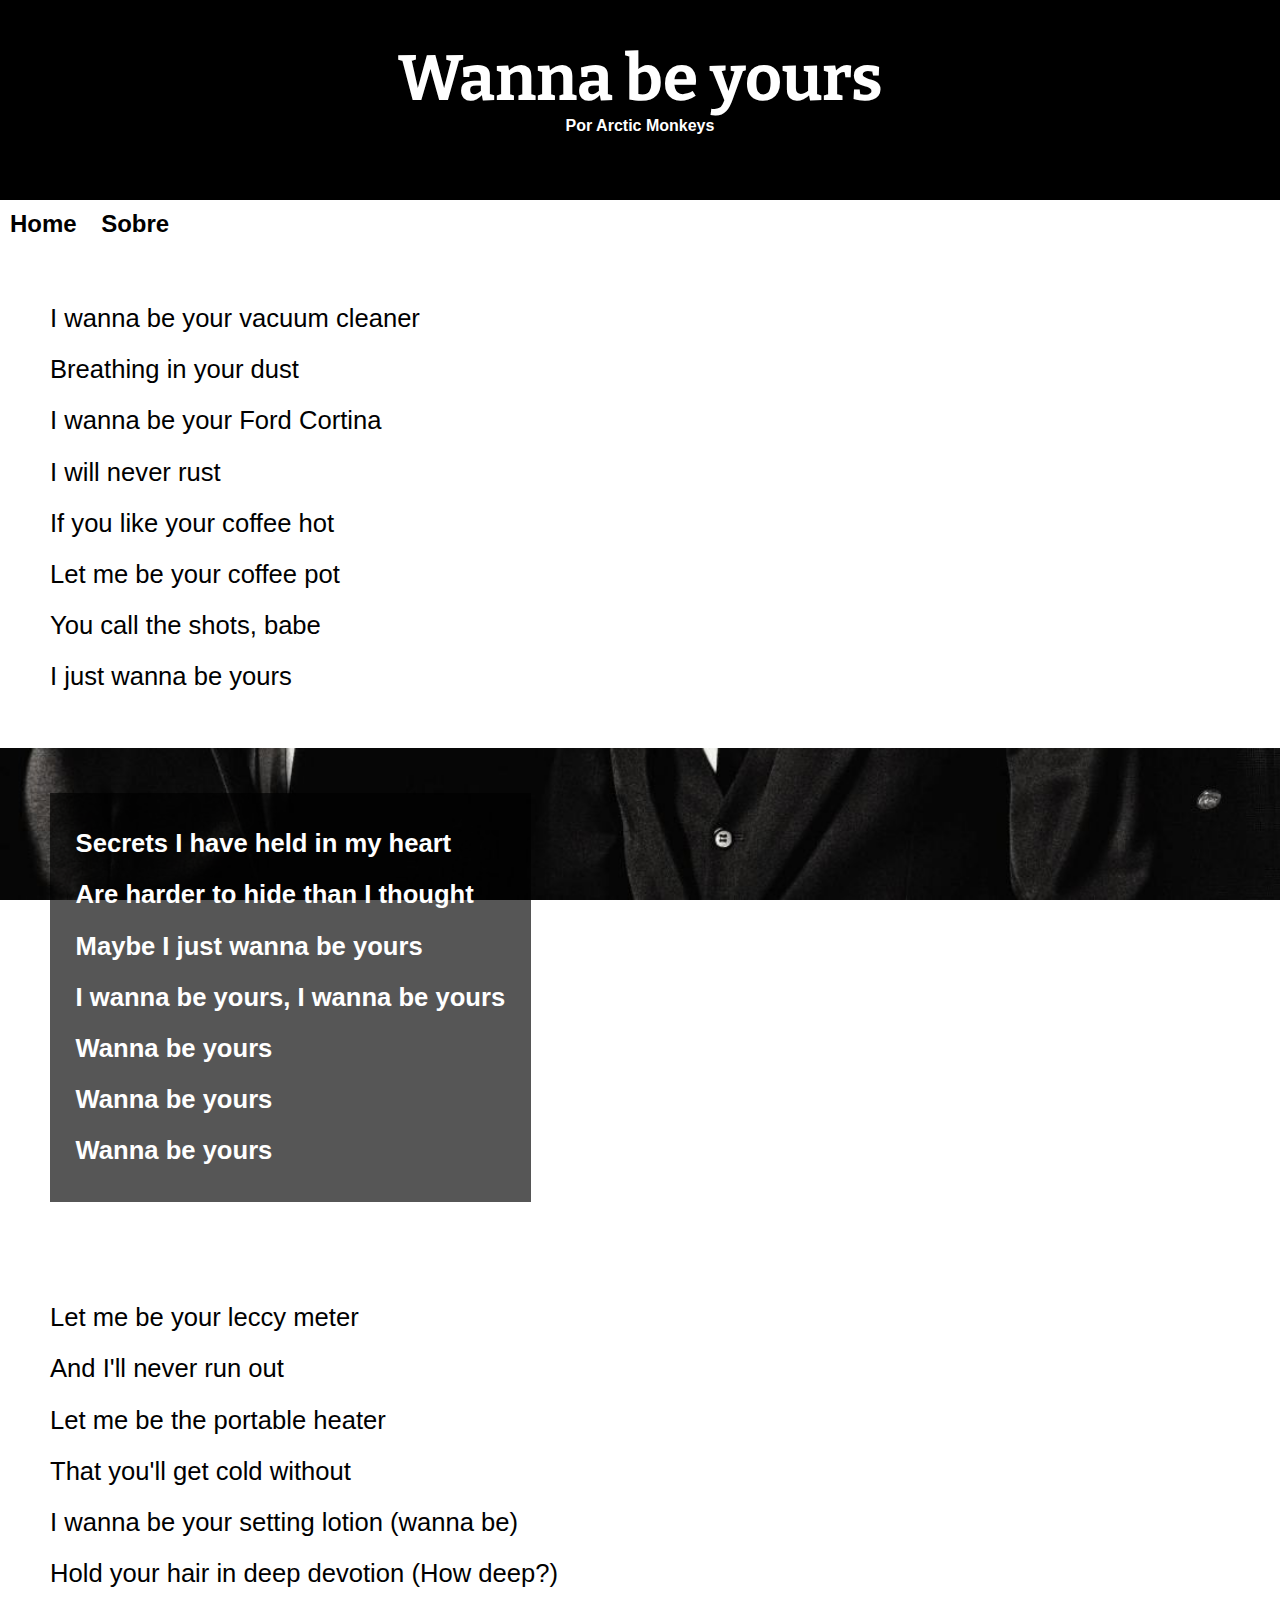
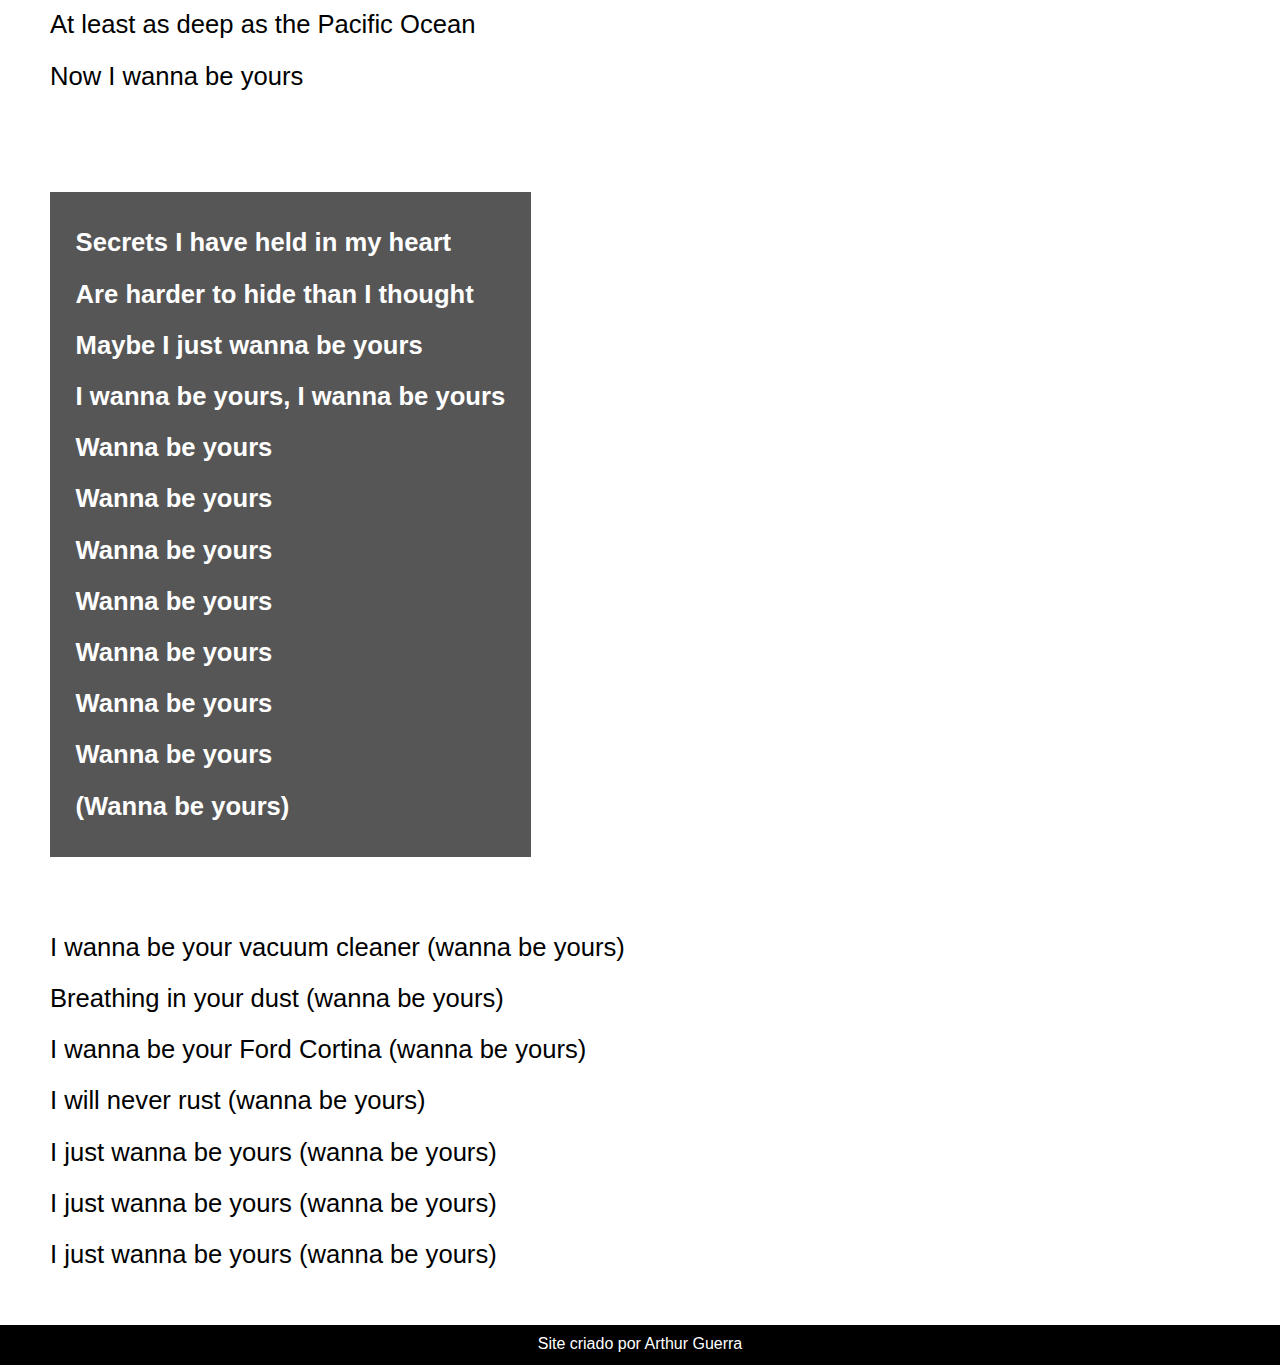
<file: index.html>
<!DOCTYPE html>
<html lang="pt-br">
<head>
    <meta charset="UTF-8">
    <meta name="viewport" content="width=device-width, initial-scale=1.0">
    <title>Wanna be yours</title>
    <link rel="stylesheet" href="estilo/style.css">
</head>
<body>
    <header>
        <h1>Wanna be yours</h1>
        <p><a href="https://arcticmonkeys.com/" target="_blank">Por Arctic Monkeys</a></p>
    </header>
    <nav>
        <a href="index.html">Home</a>
        <a href="sobre.html">Sobre</a>
    </nav>
    <main>
        <section>
            <p>
                I wanna be your vacuum cleaner
                <br>
                Breathing in your dust
                <br>
                I wanna be your Ford Cortina
                <br>
                I will never rust
                <br>
                If you like your coffee hot
                <br>
                Let me be your coffee pot
                <br>
                You call the shots, babe
                <br>
                I just wanna be yours
            </p> 
        </section>

        <section class="imagem" id="img01">
            <p>
                Secrets I have held in my heart
                <br>
                Are harder to hide than I thought
                <br>
                Maybe I just wanna be yours
                <br>
                I wanna be yours, I wanna be yours
                <br>
                Wanna be yours
                <br>
                Wanna be yours
                <br>
                Wanna be yours
            </p>
        </section>

        <section>
            <p>
                Let me be your leccy meter
                <br>
                And I'll never run out
                <br>
                Let me be the portable heater
                <br>
                That you'll get cold without
                <br>
                I wanna be your setting lotion (wanna be)
                <br>
                Hold your hair in deep devotion (How deep?)
                <br>
                At least as deep as the Pacific Ocean
                <br>
                Now I wanna be yours
            </p>
        </section>

        <section class="imagem" id="img02">
            <p>
                Secrets I have held in my heart
                <br>
                Are harder to hide than I thought
                <br>
                Maybe I just wanna be yours
                <br>
                I wanna be yours, I wanna be yours
                <br>
                Wanna be yours
                <br>
                Wanna be yours
                <br>
                Wanna be yours
                <br>
                Wanna be yours
                <br>
                Wanna be yours
                <br>
                Wanna be yours
                <br>
                Wanna be yours
                <br>
                (Wanna be yours)
            </p>
        </section>
        
        <section>
            <p>
                I wanna be your vacuum cleaner (wanna be yours)
                <br>
                Breathing in your dust (wanna be yours)
                <br>
                I wanna be your Ford Cortina (wanna be yours)
                <br>
                I will never rust (wanna be yours)
                <br>
                I just wanna be yours (wanna be yours)
                <br>
                I just wanna be yours (wanna be yours)
                <br>
                I just wanna be yours (wanna be yours)
            </p>
        </section>
    </main>
    <footer><p>Site criado por <a href="https://github.com/arthurguerraa" target="_blank">Arthur Guerra</a></p></footer>
</body>
</html>
</file>
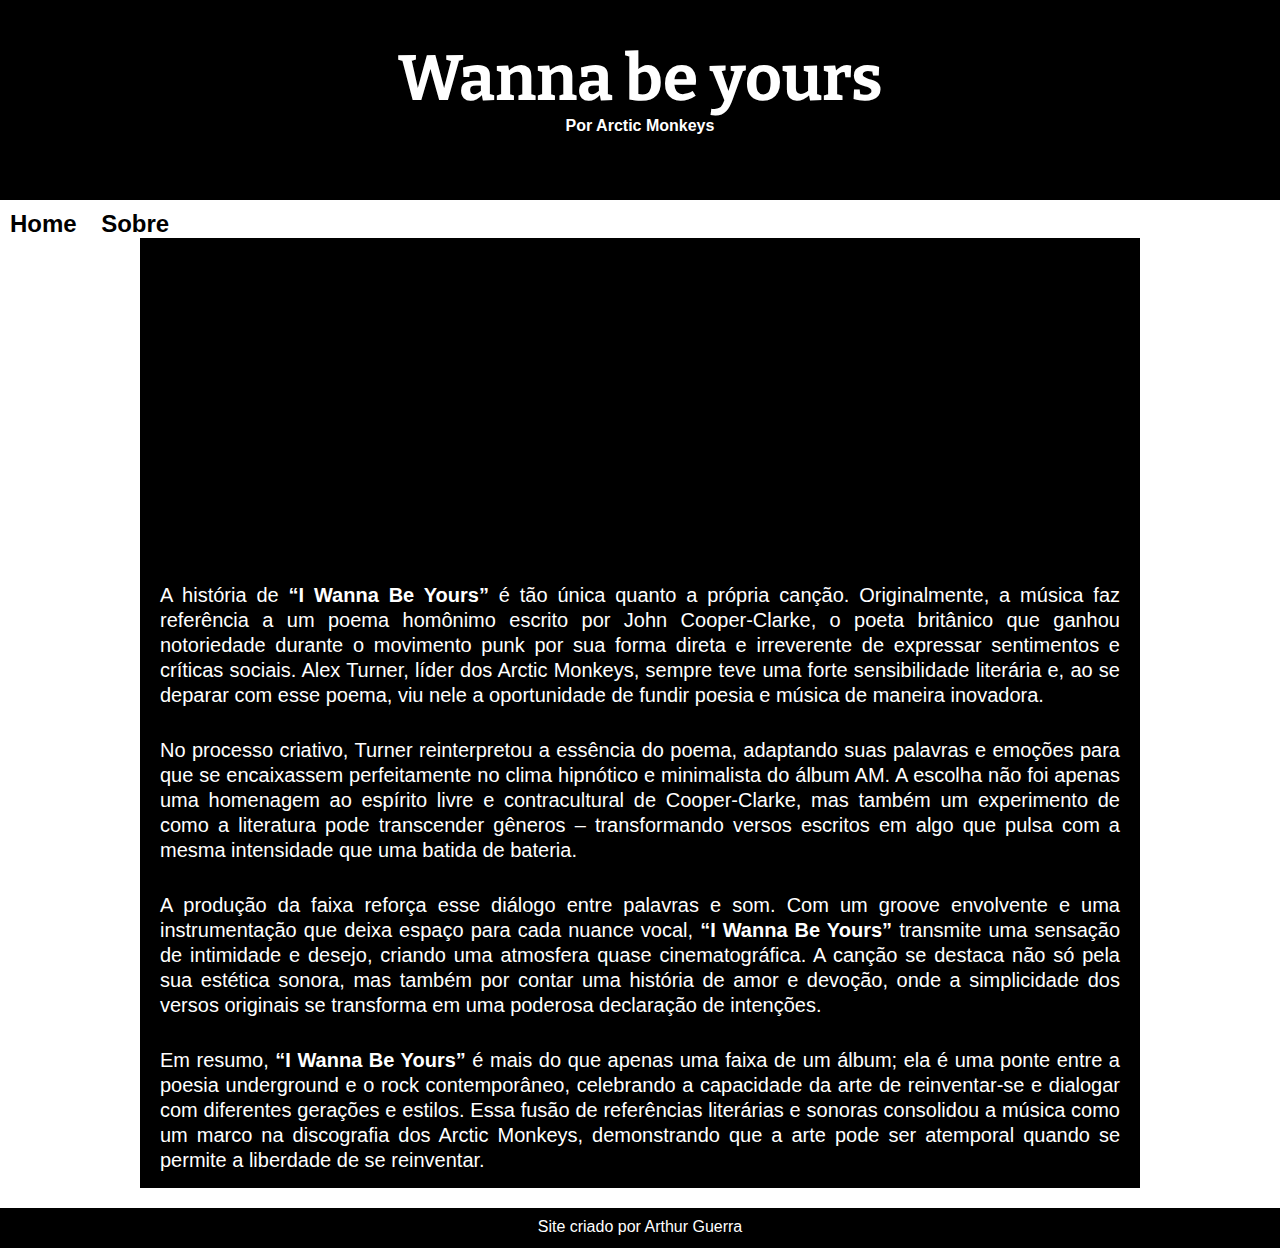
<file: sobre.html>
<!DOCTYPE html>
<html lang="pt-br">
<head>
    <meta charset="UTF-8">
    <meta name="viewport" content="width=device-width, initial-scale=1.0">
    <title>Sobre</title>
    <link rel="stylesheet" href="estilo/sobre.css">
    <link rel="stylesheet" href="estilo/style.css">
</head>
<body>
    <header>
        <h1>Wanna be yours</h1>
        <p><a href="https://arcticmonkeys.com/" target="_blank">Por Arctic Monkeys</a></p>
    </header>
    <nav>
        <a href="index.html">Home</a>
        <a href="sobre.html">Sobre</a>
    </nav>
    <main class="sobre">
        <div class="video">
            <iframe width="560" height="315" src="https://www.youtube.com/embed/Tg_AEE9sdk0?si=5i_lbM7zGPJq7Odo" title="YouTube video player" frameborder="0" allow="accelerometer; autoplay; clipboard-write; encrypted-media; gyroscope; picture-in-picture; web-share" referrerpolicy="strict-origin-when-cross-origin" allowfullscreen></iframe>
        </div>
        <article>
                <p>A história de <strong>“I Wanna Be Yours”</strong> é tão única quanto a própria canção. Originalmente, a música faz referência a um poema homônimo escrito por John Cooper-Clarke, o poeta britânico que ganhou notoriedade durante o movimento punk por sua forma direta e irreverente de expressar sentimentos e críticas sociais. Alex Turner, líder dos Arctic Monkeys, sempre teve uma forte sensibilidade literária e, ao se deparar com esse poema, viu nele a oportunidade de fundir poesia e música de maneira inovadora.</p>
                <p>No processo criativo, Turner reinterpretou a essência do poema, adaptando suas palavras e emoções para que se encaixassem perfeitamente no clima hipnótico e minimalista do álbum AM. A escolha não foi apenas uma homenagem ao espírito livre e contracultural de Cooper-Clarke, mas também um experimento de como a literatura pode transcender gêneros – transformando versos escritos em algo que pulsa com a mesma intensidade que uma batida de bateria.</p>

                <p>A produção da faixa reforça esse diálogo entre palavras e som. Com um groove envolvente e uma instrumentação que deixa espaço para cada nuance vocal, <strong>“I Wanna Be Yours”</strong> transmite uma sensação de intimidade e desejo, criando uma atmosfera quase cinematográfica. A canção se destaca não só pela sua estética sonora, mas também por contar uma história de amor e devoção, onde a simplicidade dos versos originais se transforma em uma poderosa declaração de intenções.</p>

                <p>Em resumo, <strong>“I Wanna Be Yours”</strong> é mais do que apenas uma faixa de um álbum; ela é uma ponte entre a poesia underground e o rock contemporâneo, celebrando a capacidade da arte de reinventar-se e dialogar com diferentes gerações e estilos. Essa fusão de referências literárias e sonoras consolidou a música como um marco na discografia dos Arctic Monkeys, demonstrando que a arte pode ser atemporal quando se permite a liberdade de se reinventar.</p>
           
        </article>
    </main>
    <footer><p>Site criado por <a href="https://github.com/arthurguerraa" target="_blank">Arthur Guerra</a></p></footer>
</body>
</html>
</file>
<file: estilo/style.css>
@charset "UTF-8";


@import url('https://fonts.googleapis.com/css2?family=Bitter:ital,wght@0,100..900;1,100..900&display=swap');

:root{
    --fonte1: "Bitter", serif; /* cabeçalho*/
    --fonte2: Arial, Helvetica, sans-serif;
}

*{
    margin: 0px;
    padding: 0px;
}

html, body{
    min-height: 100vh;
    font-family: var(--fonte2);
}

header{
    height: 200px;
    background-color: black;
    color: white;
}

header > h1{
    text-align: center; 
    font-family: var(--fonte1);
    font-size: 5vw;
    padding-top: 40px;
    margin: 0;
}

header > p{
    text-align: center;
}

header a{
    color: white;
    text-decoration: none;
    font-weight: bold;
}

nav{
    margin-top: 10px;
}

nav a{
    color: black;
    text-decoration: none;
    font-size: 1.5em;
    font-weight: bold;
    padding-right: 10px;
    padding-left: 10px;
}

nav a:hover{
    color: white;
    background-color: black;
}

main{
    margin-top: 10px;
}

section{
    padding-top: 5vh;
    padding-bottom: 5vh;
    padding-left: 50px;
    font-size: 2vw;
    line-height: 2em;
}

.imagem{
    /* Efeito Paralax */
    background-size: cover; /* faz com que uma imagem de fundo seja redimensionada de maneira que cubra completamente o elemento ao qual está aplicada, sem deixar áreas vazias. */
    background-attachment: fixed; /* faz com que a imagem fique fixa na rolagem de tela*/
    color: white;
}

section.imagem > p{
    display: inline-block;
    background-color: rgba(0, 0, 0, 0.664);
    font-weight: bold;
    padding: 1em;
}

#img01{
    background-image: url('../imagens/img01.jpg');
}

#img02{
    background-image: url('../imagens/img02.jpg');
    background-position: center center;
    height: 50vw;
}

footer{
    background-color: black;
    height: 40px;
}

footer > p{
    padding-top: 10px;
    text-align: center;
    color: white;
}

footer > p > a{
    text-decoration: none;
    color: white;
}
</file>
<file: estilo/sobre.css>
@charset "UTF-8";

:root{
    --fonte1: "Bitter", serif; /* cabeçalho*/
    --fonte2: Arial, Helvetica, sans-serif;
}

main.sobre{
    margin: auto;
    margin-bottom: 20px;
    min-width: 300px;
    max-width: 1000px;
    height: 950px;
    background-color: black;
}

iframe{
    display: block;
    margin: auto;    
}

main.sobre > article{
    color: white;
    font-family: var(--fonte2);
}

main.sobre > article > p{
    padding: 30px 20px 0px 20px;
    text-align: justify;
    line-height: 25px;
    font-size: 20px;
}
</file>
